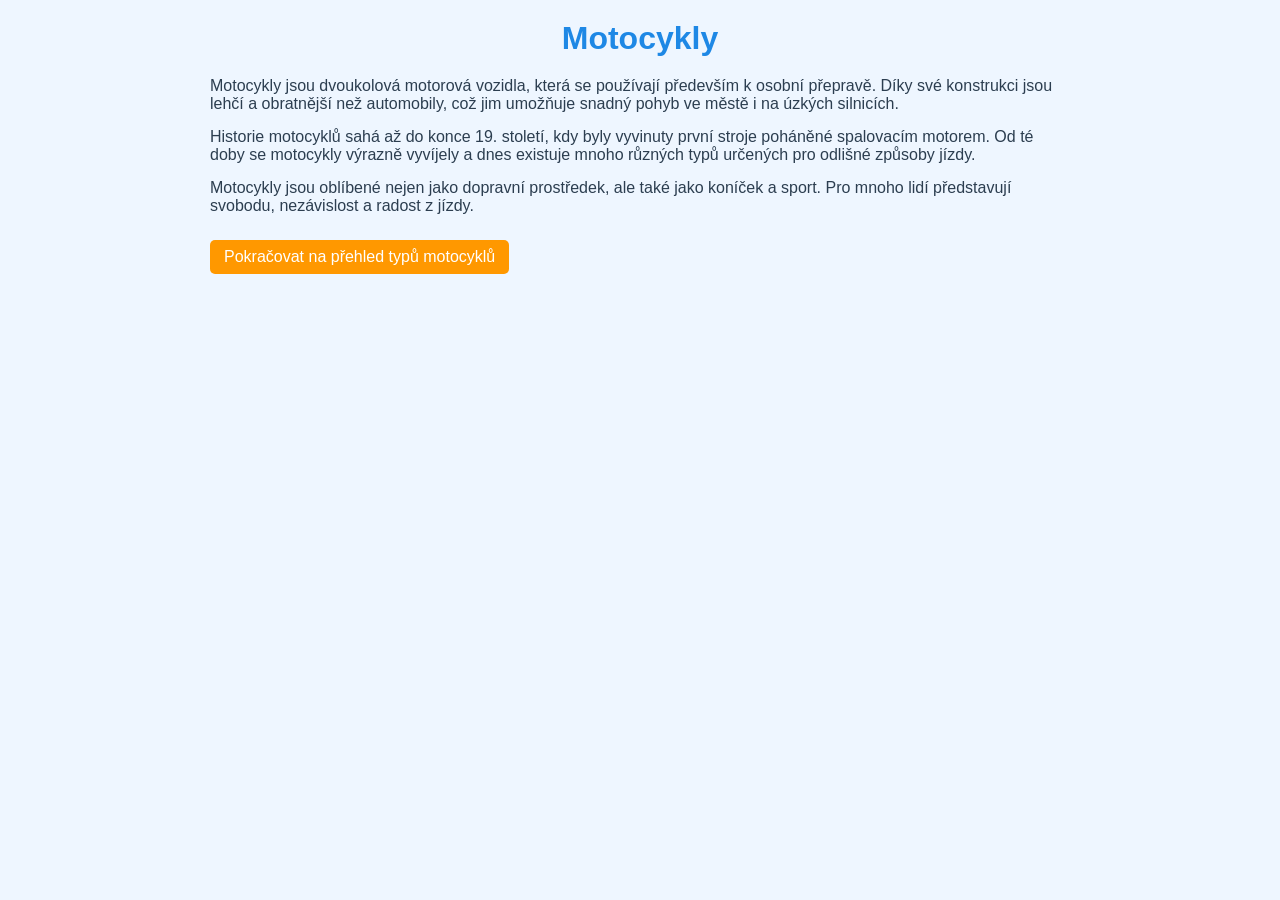
<file: index.html>
<!DOCTYPE html>
<html lang="cs">
<head>
    <meta charset="UTF-8">
    <link href="motocykly.css" rel="stylesheet" >
    <title>Motocykly</title>
</head>
<body>
    <h1>Motocykly</h1>

    <p>
        Motocykly jsou dvoukolová motorová vozidla, která se používají
        především k osobní přepravě. Díky své konstrukci jsou lehčí a
        obratnější než automobily, což jim umožňuje snadný pohyb ve městě
        i na úzkých silnicích.
    </p>

    <p>
        Historie motocyklů sahá až do konce 19. století, kdy byly vyvinuty
        první stroje poháněné spalovacím motorem. Od té doby se motocykly
        výrazně vyvíjely a dnes existuje mnoho různých typů určených pro
        odlišné způsoby jízdy.
    </p>

    <p>
        Motocykly jsou oblíbené nejen jako dopravní prostředek, ale také
        jako koníček a sport. Pro mnoho lidí představují svobodu,
        nezávislost a radost z jízdy.
    </p>

    <p>
        <a href="typy.html">Pokračovat na přehled typů motocyklů</a>
    </p>
</body>
</html>
</file>
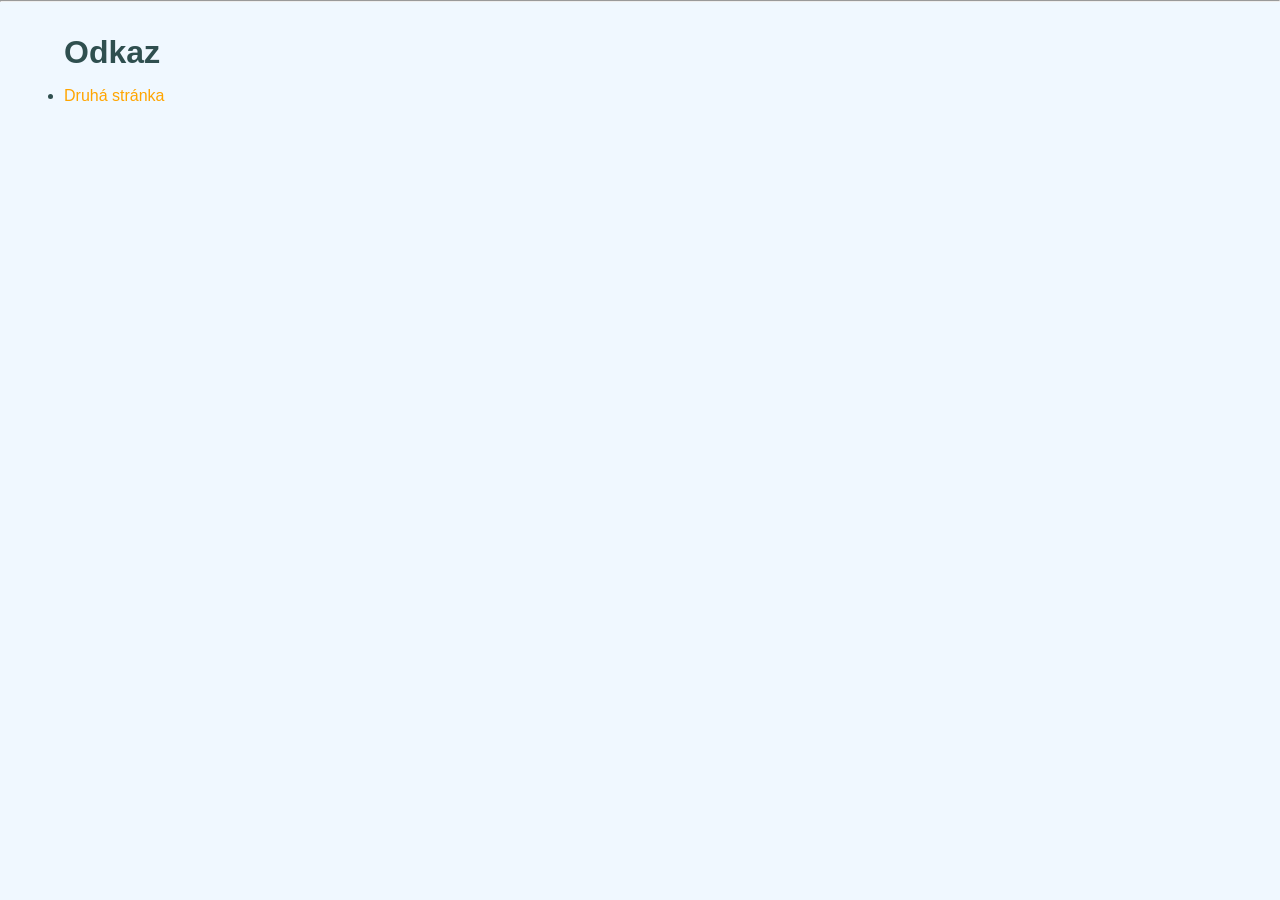
<file: druha.html>
<!DOCTYPE html>
<html lang="en">
<head>
    <meta charset="UTF-8">
    <meta name="viewport" content="width=device-width, initial-scale=1.0">
    <link href="style.css" rel="stylesheet" >
    <title>Druhá stránka</title>
</head>
<body>
    <hr>
    <h1>Odkaz</h1>
    <ul>
        <li><a href="test.html">Druhá stránka</a></li>
    </ul>
    
</body>
</html>
</file>
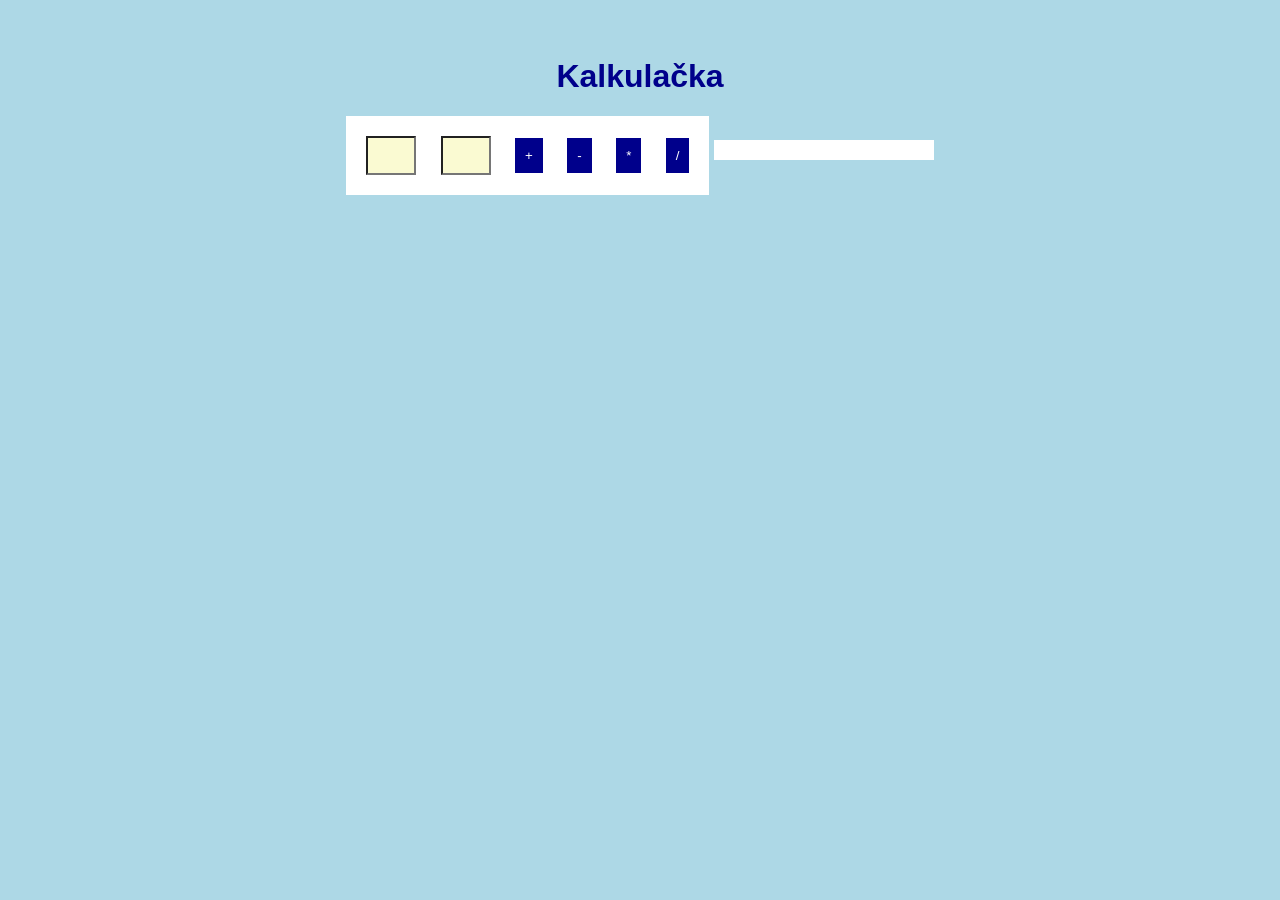
<file: kalkulacka.html>
<html>
<head>
 <link href="kalkulacka.css" rel="stylesheet">
 <title>Kalkulačka</title>
</head>
<body>
    <h1>Kalkulačka</h1>
    <div id="formular">
        <input type="number" id="vstup1">
        <input type="number" id="vstup2">
        <button type="button" id="tlPlus">+</button>
        <button type="button" id="tlMinus">-</button>
        <button type="button" id="tlKrat">*</button>
        <button type="button" id="tlDeleno">/</button>
    </div>
    <div id="vysledek"></div>
 <script src="kalkulacka.js"></script>
</body>
</html>
</file>
<file: motocykly.css>
/* Základní nastavení */

* {
    margin: 0;
    padding: 0;
    box-sizing: border-box;
}

body {
    font-family: Arial, Helvetica, Verdana, sans-serif;
    background-color: #eef6ff;
    color: #2c3e50;
    max-width: 900px;
    margin: auto;
    padding: 20px;
}

/* Nadpisy */

h1 {
    text-align: center;
    margin-bottom: 20px;
    color: #1e88e5;
}

h2 {
    margin-top: 25px;
    margin-bottom: 10px;
    color: #1565c0;
}

/* Text */

p {
    margin-bottom: 15px;
}

/* Odkazy */

a {
    display: inline-block;
    background-color: #ff9800;
    color: white;
    padding: 8px 14px;
    border-radius: 5px;
    text-decoration: none;
    margin-top: 10px;
}

a:hover {
    background-color: #f57c00;
    text-decoration: underline;
}

/* Obrázky */

img {
    display: block;
    margin: 20px auto;
    border-radius: 10px;
}

/* Mobilní zobrazení */

@media (max-width: 600px) {
    body {
        padding: 10px;
    }

    h1 {
        font-size: 1.8rem;
    }
}
</file>
<file: style.css>
/* css soubor */

* {
    margin: 0;
    padding: 0;
    box-sizing: border-box;
}

body {
    background-color: aliceblue;
    color:darkslategray;
    font-family: Arial, Helvetica, Verdana, sans-serif;
}
p {
    color:cadetblue;
    margin: 2em;
}

#prvni {
    color:coral;
}

h1 {
    margin-left: 2em;
    margin-top: 1em;
}

h2 {
    margin: 2em 0 1em 1em;
}

ul, ol {
    margin: 1em;

}

li {
    margin-left: 3em;
}

a {
    color: orange;
    text-decoration: none;
}

a:hover {
    text-decoration: underline;
    color: yellow;
}
</file>
<file: kalkulacka.css>
body {
    font-family: sans-serif;
    background-color: lightblue;
    text-align: center;
    padding-top: 50px;
}

h1 {
    color: darkblue;
}

#vysledek {
    font-size: 24px;
    background-color: white;
    border: 1px gray;
    display: inline-block;
    padding: 10px;
    min-width: 200px;   
}

#formular {
    background-color: white;
    padding: 10px;
    border: 1px gray;
    display: inline-block;
}

input {
    width: 50px;
    padding: 10px;
    margin: 10px;
    background-color: lightgoldenrodyellow;
}

button {
    padding: 10px;
    margin: 10px;   
    cursor: pointer;
    background-color: darkblue;
    color: white;
    border: 1px gray;
}
</file>
